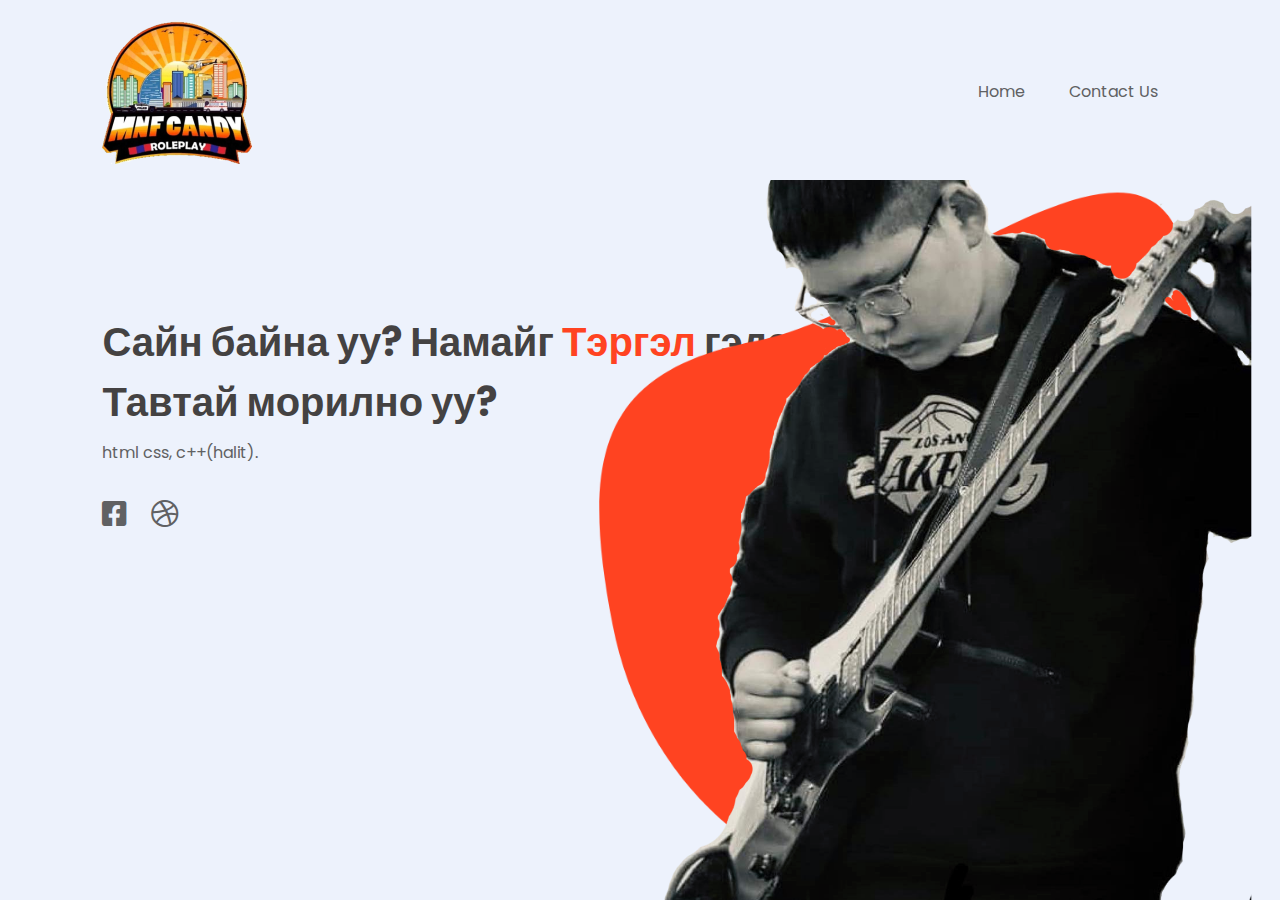
<file: Tergel-web/index.html>
<!DOCTYPE html>
<html lang="en">
<head>
    <meta charset="UTF-8">
    <title>Tergeliin Web</title>
    <link rel="stylesheet" href="style.css">
    <link rel="stylesheet" href="https://pro.fontawesome.com/releases/v5.10.0/css/all.css">
</head>
<body>

    <div class="hero">
        <nav>
            <img src="./img/logo.png" class="logo">
            <ul>
                <li><a href="index.html">Home</a></li>
                <li><a href="contact.html">Contact Us</a></li>
            </ul>
        </nav>
        <div class="info">
            <h1>Сайн байна уу? Намайг <span>Тэргэл </span>гэдэг</h1>
            <h1>Тавтай морилно уу?</h1>
            <p>html css, c++(halit).</p>
        </div>
        <div class="img-box">
            <img src="./img/back.png" class="man-img">
            <img src="./img/11.png" class="man-img">
        </div>
        <div class="social">
            <a href="https://www.facebook.com/profile.php?id=100014166648181"><i class="fab fa-facebook-square"></i></a>
            <a href="za baijee"><i class="fab fa-dribbble"></i></a>
        </div>
    </div>

</body>
</html>
</file>
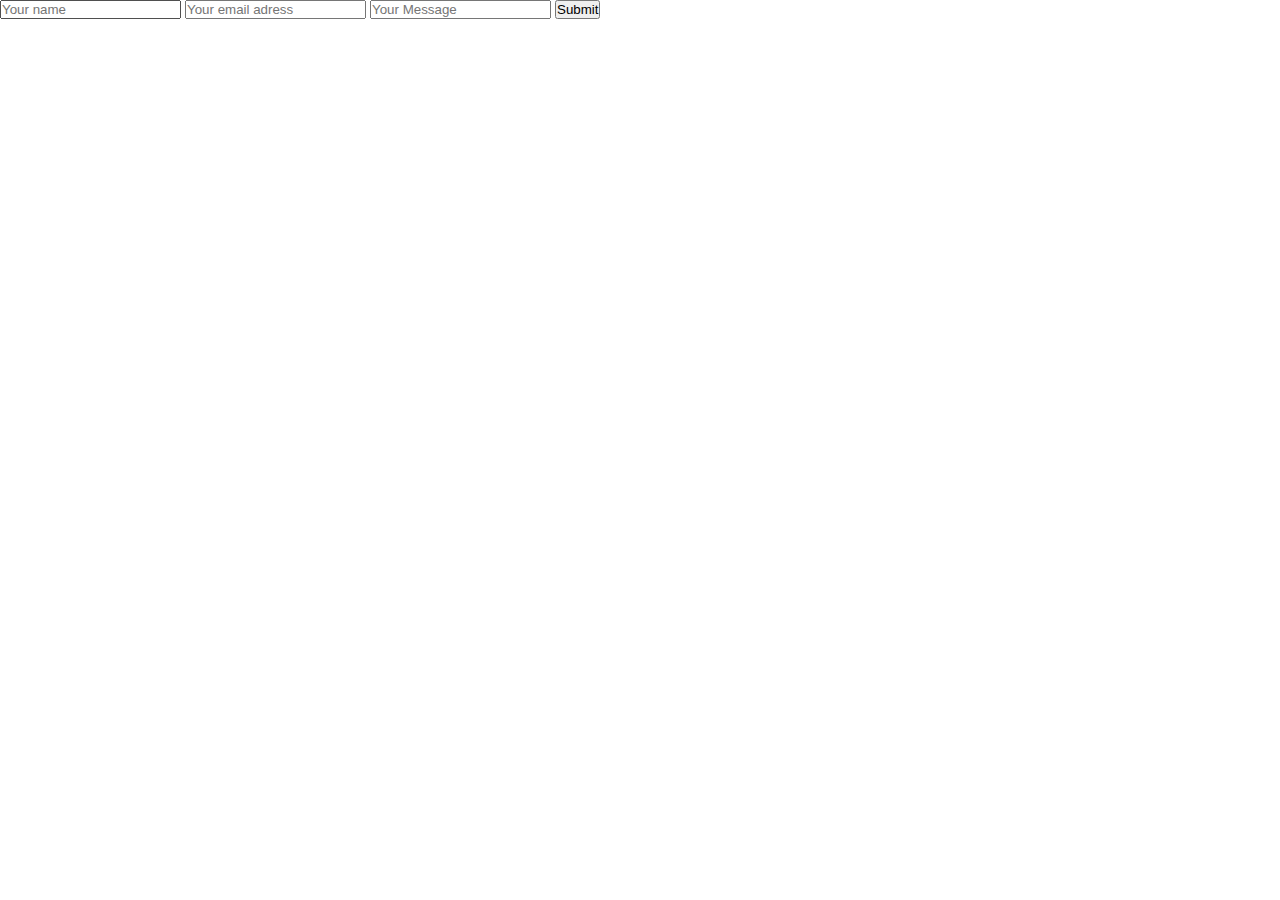
<file: Tergel-web/contact.html>
<!DOCTYPE html>
<html lang="en">
<head>
    <meta charset="UTF-8">
    <meta http-equiv="X-UA-Compatible" content="IE=edge">
    <meta name="viewport" content="width=device-width, initial-scale=1.0">
    <link rel="stylesheet" href="style2.css">
    <title>Contact Us</title>
</head>
<body>
    <form action="" method="post">
        <input type="text" name="name" placeholder="Your name">
        <input type="email" name="emailadress" placeholder="Your email adress">
        <input type="text" name="message" placeholder="Your Message">
        <button type="submit">Submit</button>
    </form>
</body>
</html>
</file>
<file: Tergel-web/style.css>
@import url('https://fonts.googleapis.com/css2?family=Poppins:wght@400;500;600;700&display=swap');

*{
    margin: 0;
    padding: 0;
    box-sizing: border-box;
}
.hero{
    width: 100%;
    height: 100vh;
    background: #edf2fc;
    font-family: 'Poppins', sans-serif;
    position: relative;
}
nav{
    width: 84%;
    margin: auto;
    padding: 20px 0;
    display: flex;
    align-items: center;
    justify-content: space-between;
}
.logo{
    width: 150px;
    cursor: pointer;
}
nav ul li{
    display: inline-block;
    list-style: none;
    margin: 10px 20px;
}
nav ul li a{
    text-decoration: none;
    color: #606163;
}
nav ul li a:hover{
    color: #ff4321;
}
.btn{
    background: #ff4321;
    border-radius: 5px;
    padding: 10px 18px;
    text-decoration: none;
    color: #fff;
    display: inline-block;
    border: 1px solid transparent;
    transition: all 0.4s ease;
}
.btn:hover{
    background: transparent;
    color: #ff4321;
    border: 1px solid #ff4321;
}
.info{
    margin-left: 8%;
    margin-top: 10%;
}
.info h1{
    font-size: 40px;
    color: #444242;
}
.info h1 span{
   color: #ff4321;
}
.info p{
    color: #606163;
    line-height: 22px;
    margin-top: 10px;
    margin-bottom: 30px;
}
.img-box{
    width: 45%;
    height: 80%;
    position: absolute;
    bottom: 0;
    right: 100px;
}
.img-box img{
    height: 100%;
    position: absolute;
    left: 50%;
    bottom: 0;
    transform: translateX(-50%);
    transition: bottom 1s, left 1s;
}
.img-box:hover .back-img{
    bottom: 40px;
}
.img-box:hover .man-img{
    left: 54%;
}
.social{
    margin-left: 8%;
    margin-top: 25px;
}
.social a{
    font-size: 28px;
    color: #606163;
    margin-right: 20px;
}
.social a:hover{
    color: #ff4321;
}
</file>
<file: Tergel-web/style2.css>
@import url('https://fonts.googleapis.com/css2?family=Poppins:wght@400;500;600;700&display=swap');

*{
    margin: 0;
    padding: 0;
    box-sizing: border-box;
}

body{
    background-image: url(https://imgs.search.brave.com/Tt5dAFJOfdLLJYz1WgbA8Q6JJxpjlNqywL8BOWnSxbU/rs:fit:1200:1200:1/g:ce/aHR0cDovL3dhbGxw/YXBlcmNhdmUuY29t/L3dwL1I5RXlZQlgu/anBn);
    background-size: cover;
}
</file>
